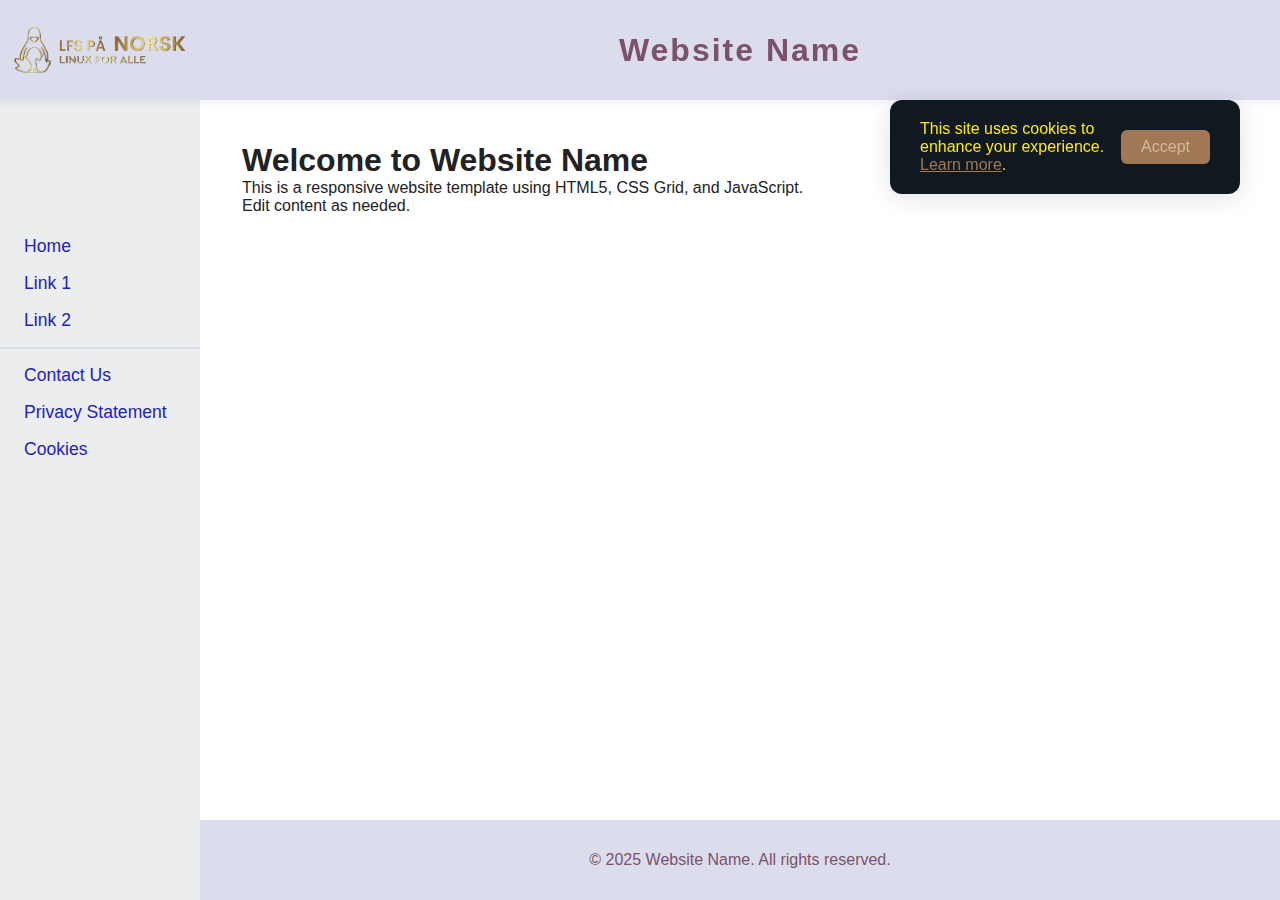
<file: index.html>
<!DOCTYPE html>
<html lang="en">
<head>
  <meta charset="UTF-8">
  <meta name="viewport" content="width=device-width,initial-scale=1.0">
  <title>Website Name</title>
  <link rel="apple-touch-icon" sizes="180x180" href="img//apple-touch-icon.png">
  <link rel="icon" type="image/png" sizes="32x32" href="img/favicon-32x32.png">
  <link rel="icon" type="image/png" sizes="16x16" href="img/favicon-16x16.png">
  <link rel="icon" type="image/x-icon" href="img/favicon.ico">
  <link rel="manifest" href="img/site.webmanifest">
  <link rel="stylesheet" href="css/style.css">
</head>
<body>
  <div class="container">

    <!-- Header -->
    <header class="header">
      <div class="logo-container">
        <img src="img/logo.png" alt="Logo" class="logo">
      </div>
      <div class="site-title">Website Name</div>
      <button class="hamburger" id="hamburger-btn" aria-label="Open menu">&#9776;</button>
    </header>

    <!-- Sidebar/Menu -->
    <nav class="menu" id="side-menu">
      <ul class="menu-list">
        <li><a href="index.html">Home</a></li>
        <li><a href="#">Link 1</a></li>
        <li><a href="#">Link 2</a></li>
      </ul>
      <hr>
      <ul class="menu-list menu-list-secondary">
        <li><a href="pages/contact.html">Contact Us</a></li>
        <li><a href="pages/privacy.html">Privacy Statement</a></li>
        <li><a href="pages/cookies.html">Cookies</a></li>
      </ul>
    </nav>

    <!-- Main -->
    <main class="main">
      <h1>Welcome to Website Name</h1>
      <p>This is a responsive website template using HTML5, CSS Grid, and 
	  JavaScript.</p>
      <p>Edit content as needed.</p>
    </main>

    <!-- Footer -->
    <footer class="footer">
      <span>&copy; 2025 Website Name. All rights reserved.</span>
    </footer>

    <!-- Cookie Consent -->
    <div class="cookie-consent" id="cookie-consent">
      <span>This site uses cookies to enhance your experience. 
	  <a href="pages/cookies.html">Learn more</a>.</span>
      <button id="cookie-accept-btn">Accept</button>
    </div>
  </div>

  <script src="js/cookies.js"></script>
  <script src="js/main.js"></script>
  <!--<script src="js/exlinks.js"></script>-->
</body>
</html>
</file>
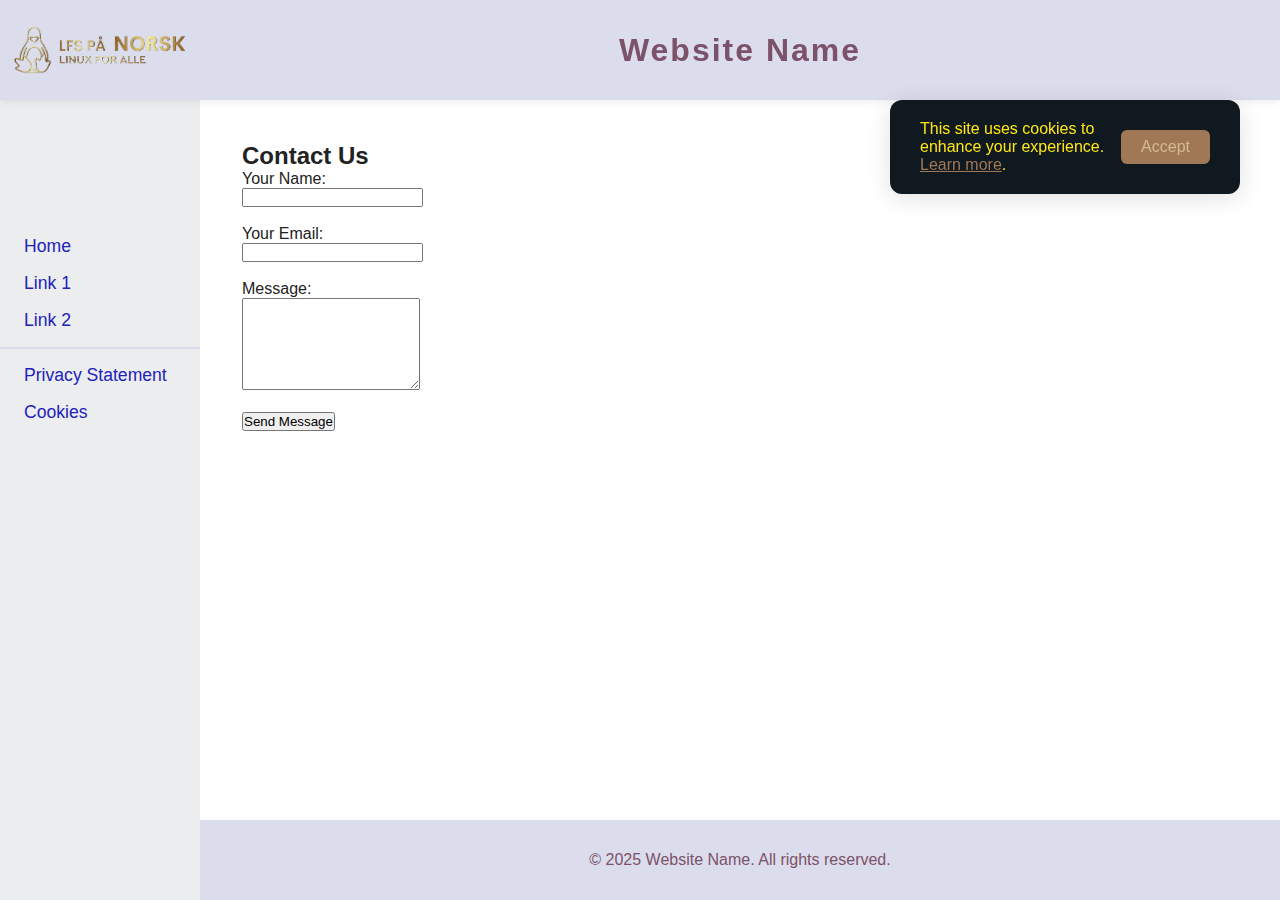
<file: pages/contact.html>
<!DOCTYPE html>
<html lang="en">
<head>
  <meta charset="UTF-8">
  <title>Contact Us - Website Name</title>
  <!-- Security Headers -->
  <meta http-equiv="X-Content-Type-Options" content="nosniff">
  <meta http-equiv="X-Frame-Options" content="DENY">
  <meta http-equiv="Referrer-Policy" content="strict-origin-when-cross-origin">
  <meta http-equiv="Content-Security-Policy" content="default-src 'self'; script-src 'self' 'unsafe-inline'; style-src 'self' 'unsafe-inline'; img-src 'self' data:; font-src 'self';">
  
  <link rel="apple-touch-icon" sizes="180x180" href="../img//apple-touch-icon.png">
  <link rel="icon" type="image/png" sizes="32x32" href="../img/favicon-32x32.png">
  <link rel="icon" type="image/png" sizes="16x16" href="../img/favicon-16x16.png">
  <link rel="icon" type="image/x-icon" href="../img/favicon.ico">
  <link rel="manifest" href="../img/site.webmanifest">
  <link rel="stylesheet" href="../css/style.css">
</head>
<body>
  <div class="container">
    <header class="header">
      <div class="logo-container">
        <img src="../img/logo.png" alt="Logo" class="logo">
      </div>
      <div class="site-title">Website Name</div>
      <button class="hamburger" id="hamburger-btn" aria-label="Open menu">&#9776;</button>
    </header>
    <nav class="menu" id="side-menu">
      <ul class="menu-list">
        <li><a href="../index.html">Home</a></li>
        <li><a href="#">Link 1</a></li>
        <li><a href="#">Link 2</a></li>
      </ul>
      <hr>
      <ul class="menu-list menu-list-secondary">
        <li><a href="privacy.html">Privacy Statement</a></li>
        <li><a href="cookies.html">Cookies</a></li>
      </ul>
    </nav>
    <main class="main">
      <h2>Contact Us</h2>
      <form id="contact-form" action="../backend/contact.php" method="POST" style="max-width: 400px;">
        <input type="hidden" id="csrf_token" name="csrf_token">
        <label for="name">Your Name:</label><br>
        <input type="text" id="name" name="name" maxlength="100" required><br><br>
        <label for="email">Your Email:</label><br>
        <input type="email" id="email" name="email" maxlength="254" required><br><br>
        <label for="message">Message:</label><br>
        <textarea id="message" name="message" rows="6" maxlength="2000" required></textarea><br><br>
        <button type="submit">Send Message</button>
      </form>
      <div id="contact-result" style="margin-top:20px;"></div>
      <script>
        // Function to fetch CSRF token from server
        function fetchCSRFToken() {
          return fetch('../backend/contact.php?action=get_token')
            .then(response => {
              if (!response.ok) {
                throw new Error('Failed to get CSRF token');
              }
              return response.text();
            })
            .then(token => {
              document.getElementById('csrf_token').value = token;
              return token;
            })
            .catch(error => {
              console.error('CSRF token error:', error);
              document.getElementById('contact-result').textContent = 'Security error. Please refresh the page.';
            });
        }
        
        // Set CSRF token when page loads
        document.addEventListener('DOMContentLoaded', function() {
          fetchCSRFToken();
        });
        
        // AJAX submit for the contact form
        document.getElementById('contact-form').addEventListener('submit', function(e){
          e.preventDefault();
          
          // Ensure we have a CSRF token
          const csrfToken = document.getElementById('csrf_token').value;
          if (!csrfToken) {
            document.getElementById('contact-result').textContent = 'Security token missing. Please refresh the page.';
            return;
          }
          
          var form = e.target;
          var data = new FormData(form);
          var xhr = new XMLHttpRequest();
          xhr.open('POST', form.action, true);
          xhr.onload = function () {
            document.getElementById('contact-result').textContent = xhr.responseText;
            if(xhr.status === 200) {
              form.reset();
              // Fetch new CSRF token after successful submission
              fetchCSRFToken();
            } else if(xhr.status === 403) {
              // CSRF token invalid, fetch new one
              fetchCSRFToken();
            }
          };
          xhr.onerror = function() {
            document.getElementById('contact-result').textContent = 'Network error. Please try again.';
          };
          xhr.send(data);
        });
      </script>
    </main>
    <footer class="footer">
      <span>&copy; 2025 Website Name. All rights reserved.</span>
    </footer>
    <div class="cookie-consent" id="cookie-consent">
      <span>This site uses cookies to enhance your experience. 
	  <a href="cookies.html">Learn more</a>.</span>
      <button id="cookie-accept-btn">Accept</button>
    </div>
  </div>
  <script src="../js/cookies.js"></script>
  <script src="../js/main.js"></script>
  <!--<script src="js/exlinks.js"></script>-->
</body>
</html>
</file>
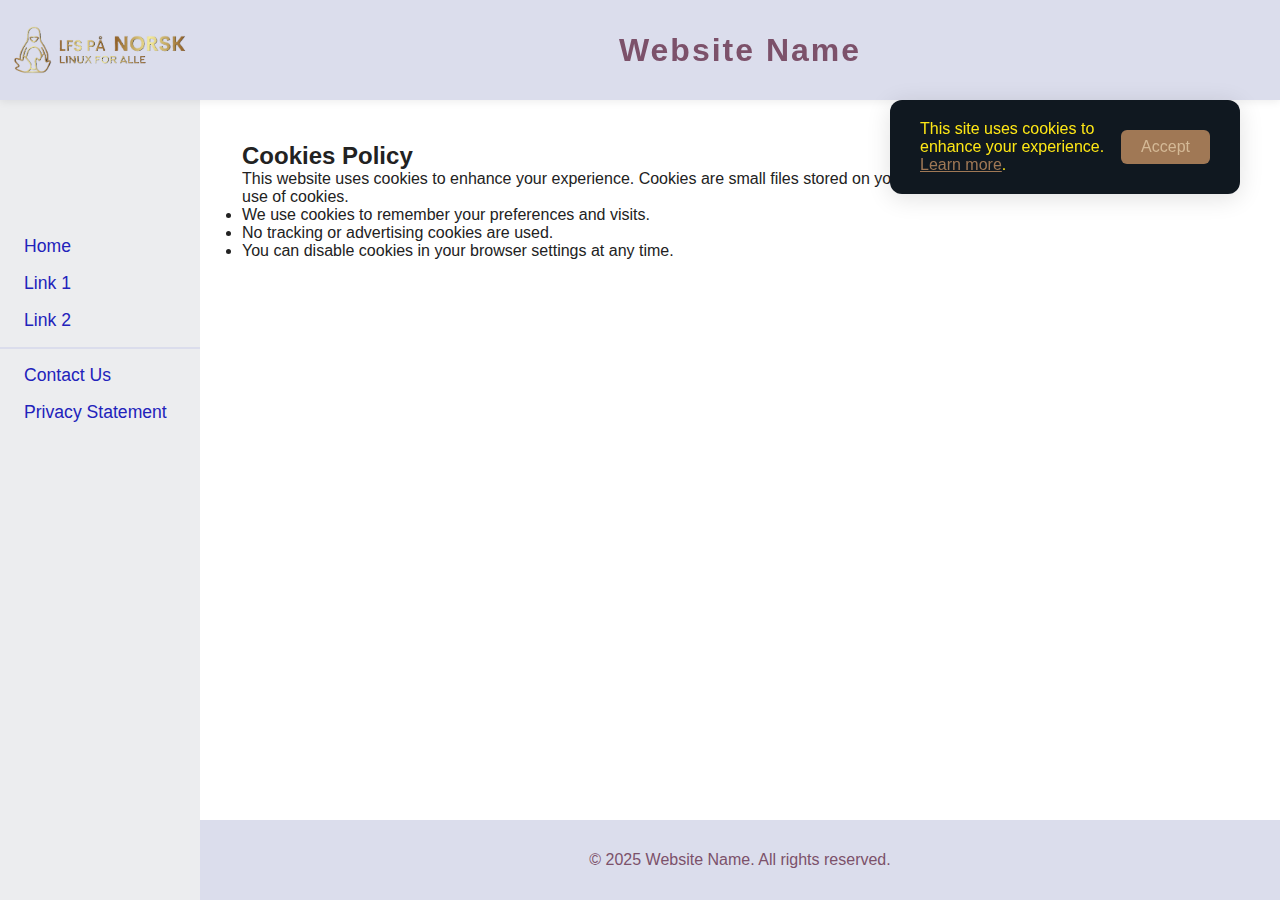
<file: pages/cookies.html>
<!DOCTYPE html>
<html lang="en">
<head>
  <meta charset="UTF-8">
  <title>Cookies - Website Name</title>
  <!-- Security Headers -->
  <meta http-equiv="X-Content-Type-Options" content="nosniff">
  <meta http-equiv="X-Frame-Options" content="DENY">
  <meta http-equiv="Referrer-Policy" content="strict-origin-when-cross-origin">
  <meta http-equiv="Content-Security-Policy" content="default-src 'self'; script-src 'self' 'unsafe-inline'; style-src 'self' 'unsafe-inline'; img-src 'self' data:; font-src 'self';">
  <link rel="apple-touch-icon" sizes="180x180" href="../img//apple-touch-icon.png">
  <link rel="icon" type="image/png" sizes="32x32" href="../img/favicon-32x32.png">
  <link rel="icon" type="image/png" sizes="16x16" href="../img/favicon-16x16.png">
  <link rel="icon" type="image/x-icon" href="../img/favicon.ico">
  <link rel="manifest" href="../img/site.webmanifest">
  <link rel="stylesheet" href="../css/style.css">
</head>
<body>
  <div class="container">
    <header class="header">
      <div class="logo-container">
        <img src="../img/logo.png" alt="Logo" class="logo">
      </div>
      <div class="site-title">Website Name</div>
      <button class="hamburger" id="hamburger-btn" aria-label="Open menu">&#9776;</button>
    </header>
    <nav class="menu" id="side-menu">
      <ul class="menu-list">
        <li><a href="../index.html">Home</a></li>
        <li><a href="#">Link 1</a></li>
        <li><a href="#">Link 2</a></li>
      </ul>
      <hr>
      <ul class="menu-list menu-list-secondary">
        <li><a href="contact.html">Contact Us</a></li>
        <li><a href="privacy.html">Privacy Statement</a></li>
      </ul>
    </nav>
    <main class="main">
      <h2>Cookies Policy</h2>
      <p>This website uses cookies to enhance your experience. Cookies are small 
	  files stored on your device. By using our site, you consent to our use of 
	  cookies.</p>
      <ul>
        <li>We use cookies to remember your preferences and visits.</li>
        <li>No tracking or advertising cookies are used.</li>
        <li>You can disable cookies in your browser settings at any time.</li>
      </ul>
    </main>
    <footer class="footer">
      <span>&copy; 2025 Website Name. All rights reserved.</span>
    </footer>
    <div class="cookie-consent" id="cookie-consent">
      <span>This site uses cookies to enhance your experience. 
	  <a href="cookies.html">Learn more</a>.</span>
      <button id="cookie-accept-btn">Accept</button>
    </div>
  </div>
  <script src="../js/cookies.js"></script>
  <script src="../js/main.js"></script>
  <!--<script src="js/exlinks.js"></script>-->
</body>
</html>
</file>
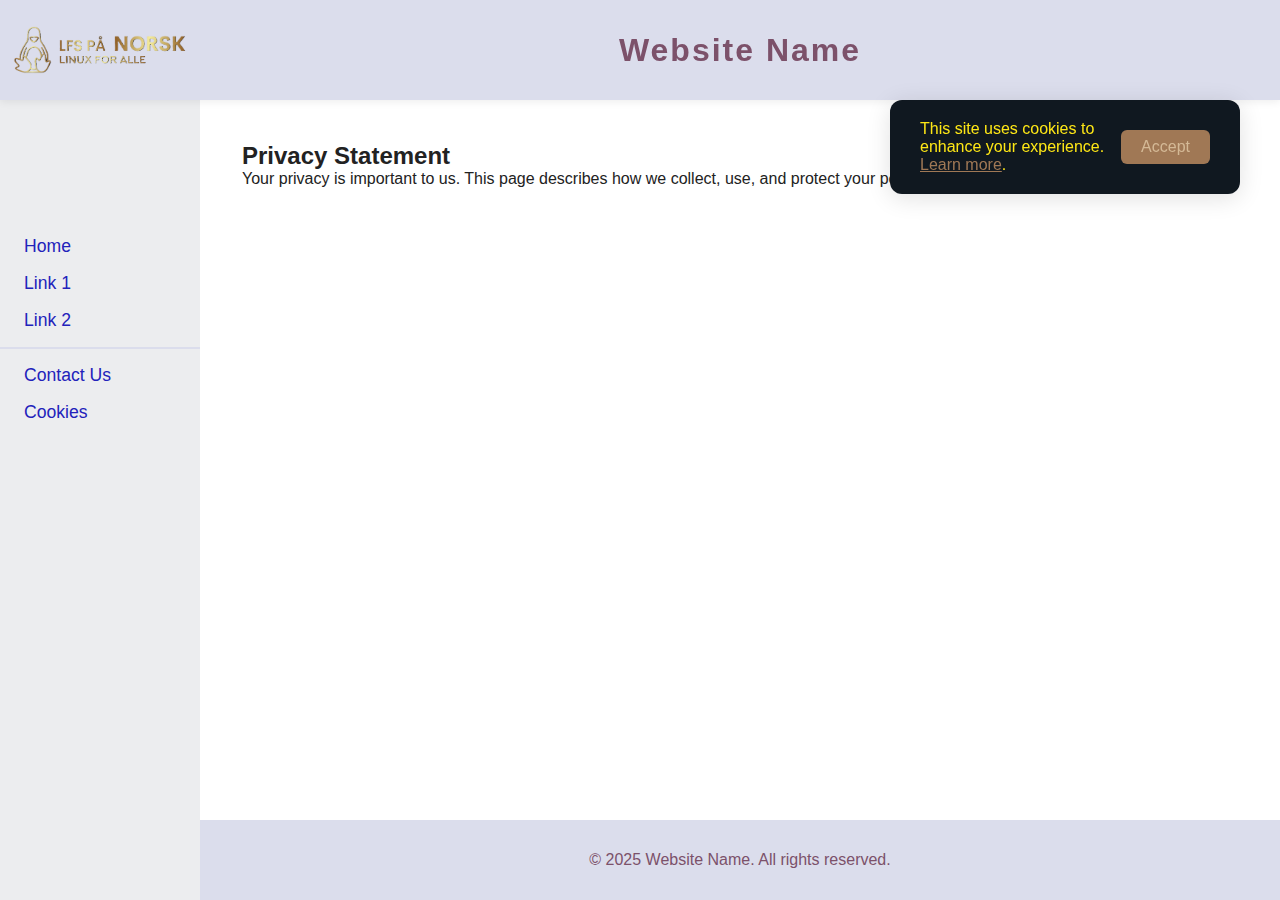
<file: pages/privacy.html>
<!DOCTYPE html>
<html lang="en">
<head>
  <meta charset="UTF-8">
  <title>Privacy Statement - Website Name</title>
  <!-- Security Headers -->
  <meta http-equiv="X-Content-Type-Options" content="nosniff">
  <meta http-equiv="X-Frame-Options" content="DENY">
  <meta http-equiv="Referrer-Policy" content="strict-origin-when-cross-origin">
  <meta http-equiv="Content-Security-Policy" content="default-src 'self'; script-src 'self' 'unsafe-inline'; style-src 'self' 'unsafe-inline'; img-src 'self' data:; font-src 'self';">
  <link rel="apple-touch-icon" sizes="180x180" href="../img//apple-touch-icon.png">
  <link rel="icon" type="image/png" sizes="32x32" href="../img/favicon-32x32.png">
  <link rel="icon" type="image/png" sizes="16x16" href="../img/favicon-16x16.png">
  <link rel="icon" type="image/x-icon" href="../img/favicon.ico">
  <link rel="manifest" href="../img/site.webmanifest">
  <link rel="stylesheet" href="../css/style.css">
</head>
<body>
  <div class="container">
    <header class="header">
      <div class="logo-container">
        <img src="../img/logo.png" alt="Logo" class="logo">
      </div>
      <div class="site-title">Website Name</div>
      <button class="hamburger" id="hamburger-btn" aria-label="Open menu">&#9776;</button>
    </header>
    <nav class="menu" id="side-menu">
      <ul class="menu-list">
        <li><a href="../index.html">Home</a></li>
        <li><a href="#">Link 1</a></li>
        <li><a href="#">Link 2</a></li>
      </ul>
      <hr>
      <ul class="menu-list menu-list-secondary">
        <li><a href="contact.html">Contact Us</a></li>
        <li><a href="cookies.html">Cookies</a></li>
      </ul>
    </nav>
    <main class="main">
      <h2>Privacy Statement</h2>
      <p>Your privacy is important to us. This page describes how we collect, 
	  use, and protect your personal information.</p>
      <!-- Add your privacy policy here -->
    </main>
    <footer class="footer">
      <span>&copy; 2025 Website Name. All rights reserved.</span>
    </footer>
    <div class="cookie-consent" id="cookie-consent">
      <span>This site uses cookies to enhance your experience. 
	  <a href="cookies.html">Learn more</a>.</span>
      <button id="cookie-accept-btn">Accept</button>
    </div>
  </div>
  <script src="../js/cookies.js"></script>
  <script src="../js/main.js"></script>
  <!--<script src="js/exlinks.js"></script>-->
</body>
</html>
</file>
<file: css/style.css>
:root {
  --header-height: 100px;
  --footer-height: 80px;
  --menu-width: 200px;

  --color-header: #dbddec; /* Color for top grid background. */
  --color-footer: #dbddec; /* Color for bottom grid background. */
  --color-menu: #ecedef; /* Color for menu grid background. */
  --color-main: #fff; /* Color for main grid background. */
  --color-accent: #A07855;
}

* {
  box-sizing: border-box;
  margin: 0;
  padding: 0;
}

body, html {
  height: 100%;
  font-family: 'Segoe UI', Arial, sans-serif;
  background: var(--color-main);
  color: #222;
}

.container {
  display: grid;
  grid-template-areas:
    "header header"
    "menu main"
    "menu footer";
  grid-template-columns: var(--menu-width) 1fr;
  grid-template-rows: var(--header-height) 1fr var(--footer-height);
  min-height: 100vh;
}

.header {
  grid-area: header;
  background: var(--color-header);
  color: #7c516a; /* Color for top grid title. */
  display: flex;
  align-items: center;
  position: fixed;
  top: 0; left: 0; right: 0;
  height: var(--header-height);
  z-index: 1000;
  box-shadow: 0 2px 8px rgba(0,0,0,0.07);
}

.logo-container {
  height: 100%;
  width: var(--menu-width);
  display: flex;
  align-items: center;
  justify-content: center;
  flex-shrink: 0;
  background: var(--color-header);
}
.logo {
  max-height: 80px;
  max-width: 90%;
  width: auto;
  height: auto;
  object-fit: contain;
}

.site-title {
  flex: 1 1 auto;
  text-align: center;
  font-size: 2rem;
  font-weight: 700;
  letter-spacing: 2px;
}

.hamburger {
  display: none;
  background: none;
  border: none;
  color: #ce6f9b; /* Color for hamburger menu. */
  font-size: 2.2rem;
  cursor: pointer;
  margin-right: 20px;
}

.menu {
  grid-area: menu;
  background: var(--color-menu);
  color: #fff;
  padding: 120px 0 20px 0;
  width: var(--menu-width);
  /* min-height: calc(100vh - var(--header-height) - var(--footer-height)); */
  position: fixed;
  top: var(--header-height);
  left: 0;
  bottom: 0;
  overflow-y: auto;
  transition: transform 0.3s ease;
  z-index: 900;
}

.menu-list {
  list-style: none;
  padding: 0 24px;
  margin-bottom: 16px;
}
.menu-list-secondary {
  margin-top: 16px;
}
.menu-list li {
  margin: 16px 0;
}
.menu-list a {
  color: #22b; /* Color for menu grid links. */
  text-decoration: none;
  font-size: 1.1rem;
  transition: color 0.2s;
}
.menu-list a:hover {
  color: #d30e08; /* Color for menu grid links when hover. */
}
.menu hr {
  border: none;
  border-top: 2px solid #dbddec; /* Color for menu grid horizontal line. */
  margin: 16px 0;
}

.main {
  grid-area: main;
  margin-top: 10px;
  margin-left: 10px;
  margin-bottom: 10px;
  padding: 32px;
  background: var(--color-main);
  /**min-height: calc(100vh - var(--header-height) - var(--footer-height));**/
  transition: margin-left 0.3s;
}

.footer {
  grid-area: footer;
  background: var(--color-footer);
  color: #7c516a; /* Color for bottom grid text. */
  height: var(--footer-height);
  display: flex;
  align-items: center;
  justify-content: center;
  position: auto;
  left: var(--menu-width); right: 0; bottom: 0;
  z-index: 900;
}

.cookie-consent {
  position: fixed;
  top: var(--header-height);
  right: 40px;
  background: #101820; /* Color for cookie banner background. */
  color: #FEE715; /* Color for cookie banner text. */
  box-shadow: 0 4px 24px rgba(0,0,0,0.12);
  border-radius: 12px;
  padding: 20px 30px;
  z-index: 2000;
  display: flex;
  align-items: center;
  gap: 16px;
  min-width: 260px;
  max-width: 350px;
  font-size: 1rem;
  animation: slideDown 0.4s cubic-bezier(.42,0,.58,1);
}
.cookie-consent button {
  background: var(--color-accent);
  color: #D4B996; /* Color for cookie banner button text. */
  border: none;
  border-radius: 6px;
  padding: 8px 20px;
  font-size: 1rem;
  cursor: pointer;
}
.cookie-consent a {
  color: var(--color-accent);
  text-decoration: underline;
}
@keyframes slideDown {
  from { transform: translateY(-50px); opacity: 0;}
  to { transform: translateY(0); opacity: 1;}
}

@media (max-width: 900px) {
  :root {
    --menu-width: 160px;
    --header-height: 90px;
    --footer-height: 64px;
  }
  .main {
    padding: 18px;
  }
  .logo {
    max-height: 60px;
  }
}

@media (max-width: 700px) {
  .container {
    grid-template-columns: 1fr;
  }
  .main {
    margin-left: 0;
    margin-top: var(--header-height);
    margin-bottom: var(--footer-height);
  }
  .menu {
    position: fixed;
    top: var(--header-height);
    left: -220px;
    width: var(--menu-width);
    height: calc(100vh - var(--header-height));
    min-height: 0;
    transform: translateX(-100%);
    transition: transform 0.3s;
    box-shadow: 2px 0 12px rgba(0,0,0,0.10);
    z-index: 1500;
    padding-top: 32px;
  }
  .menu.open {
    transform: translateX(220px);
    left: 0;
  }
  .hamburger {
    display: block;
  }
  .logo-container {
    width: 60px;
    min-width: 60px;
  }
  .cookie-consent {
    right: 10px;
    top: calc(var(--header-height) + 10px);
    font-size: 0.95rem;
    max-width: 98vw;
    min-width: unset;
    padding: 12px 12px;
  }
}

@media (max-width: 480px) {
  .site-title {
    font-size: 1.2rem;
    letter-spacing: 1px;
  }
  .main {
    padding: 7px;
  }
}

/* Hide menu on small screens by default, show via hamburger */
@media (max-width: 700px) {
  .menu {
    display: block;
  }
  .menu:not(.open) {
    pointer-events: none;
  }
}
</file>
